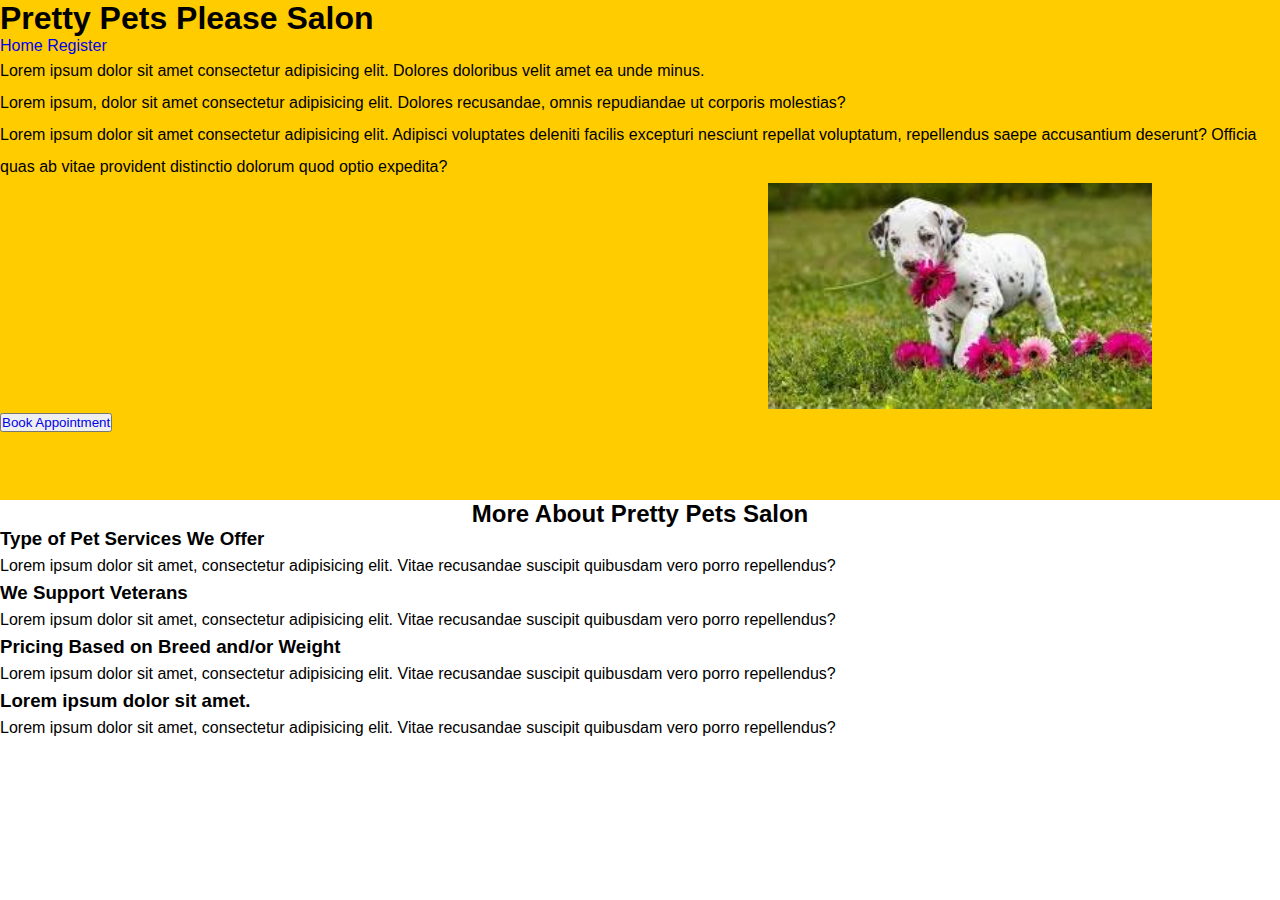
<file: index.html>
<!DOCTYPE html>
<html lang="en">
<head>
    <meta charset="UTF-8">
    <meta name="viewport" content="width=device-width, initial-scale=1.0">
    <link rel="stylesheet" href="./styles/mystyles.css">
    <title>Document</title>
</head>
<body>
    <header>
        <div class="main-bar">
            <h1>Pretty Pets Please Salon</h1>
            <nav>
                <a href="index.html">Home</a>
                <a href="register.html">Register</a>
            </nav>
        <div>
            <p>Lorem ipsum dolor sit amet consectetur adipisicing elit. Dolores doloribus velit amet ea unde minus.</p>

            <p>Lorem ipsum, dolor sit amet consectetur adipisicing elit. Dolores recusandae, omnis repudiandae ut corporis molestias?</p>

            <P>Lorem ipsum dolor sit amet consectetur adipisicing elit. Adipisci voluptates deleniti facilis excepturi nesciunt repellat voluptatum, repellendus saepe accusantium deserunt? Officia quas ab vitae provident distinctio dolorum quod optio expedita?</P>
        </div>
        <div>
            <img src="./img/dalmation puppy.jpg" alt="dalmation puppy image">
        </div>
    
        <div class="register">
            <button>
            <a href="register.html">Book Appointment</a>
            </button>
            
        </div>
    </div>
        <div>
            <h2>More About Pretty Pets Salon</h2>
            <article>
                <h3>Type of Pet Services We Offer</h3>
                <p>Lorem ipsum dolor sit amet, consectetur adipisicing elit. Vitae recusandae suscipit quibusdam vero porro repellendus?</p>
            </article>

            <article>
                <h3>We Support Veterans</h3>
                <p>Lorem ipsum dolor sit amet, consectetur adipisicing elit. Vitae recusandae suscipit quibusdam vero porro repellendus?</p>
            </article>

            <article>
                <h3>Pricing Based on Breed and/or Weight</h3>
                <p>Lorem ipsum dolor sit amet, consectetur adipisicing elit. Vitae recusandae suscipit quibusdam vero porro repellendus?</p>
            </article>

            <article>
                <h3>Lorem ipsum dolor sit amet.</h3>
                <p>Lorem ipsum dolor sit amet, consectetur adipisicing elit. Vitae recusandae suscipit quibusdam vero porro repellendus?</p>
            </article>
            
        </div>
    </header>
    <main>

    </main>
    <script src="./scripts/register.js"></script>
</body>
</html>
</file>
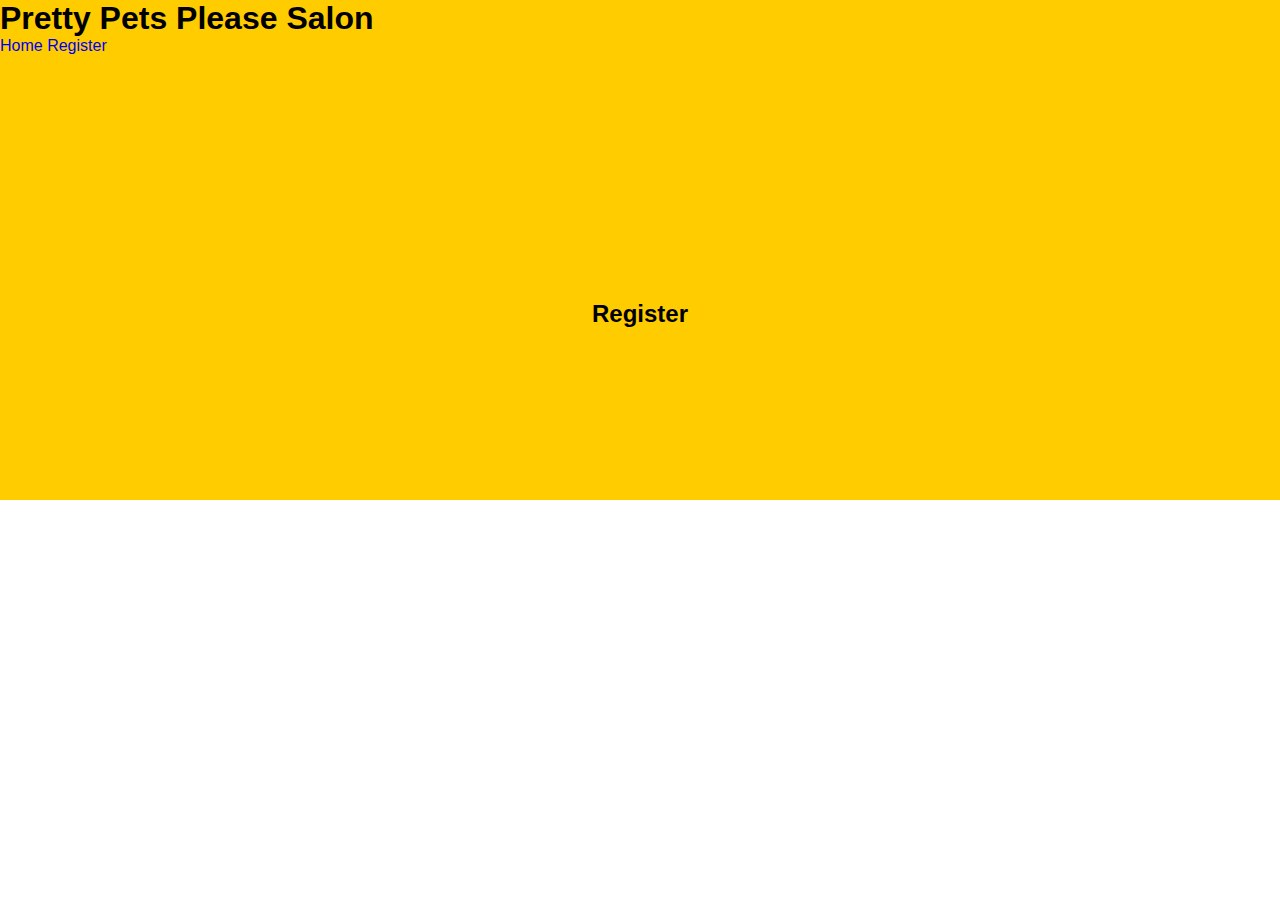
<file: register.html>
<!DOCTYPE html>
<html lang="en">
<head>
    <meta charset="UTF-8">
    <meta name="viewport" content="width=device-width, initial-scale=1.0">
    <link rel="stylesheet" href="./styles/mystyles.css">
    <title>Document</title>
</head>
<body>
    <header>
        <div class="main-bar">
            <h1>Pretty Pets Please Salon</h1>
            <nav>
                <a href="index.html">Home</a>
                <a href="register.html">Register</a>
            </nav>
        </div>
    </header>
    <main>
        <h2>Register</h2>
    </main>

    <script src="./scripts/register.js"></script>
</body>
</html>
</file>
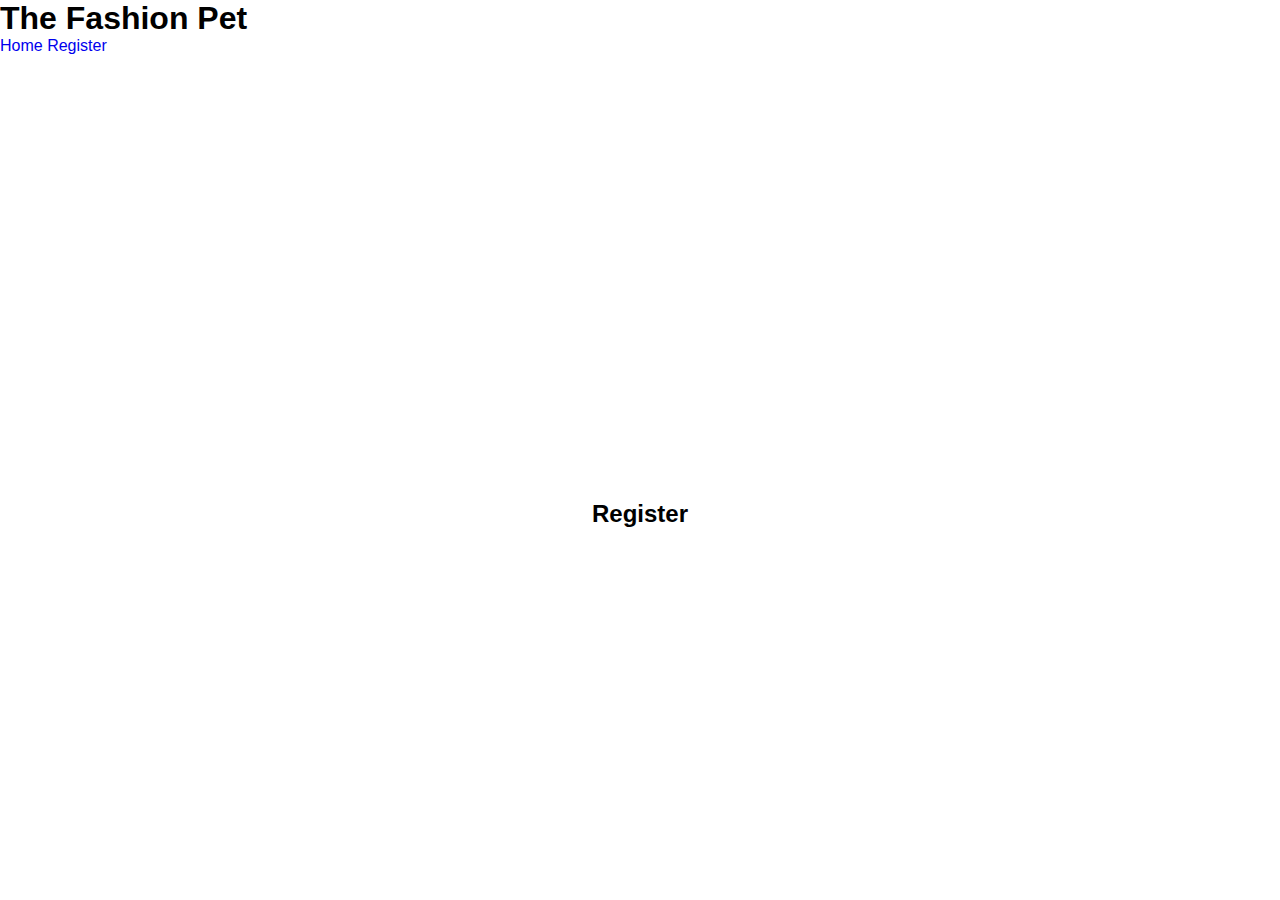
<file: Pet Salon - ch51/register.html>
<!DOCTYPE html>
<html lang="en">
<head>
    <meta charset="UTF-8">
    <meta name="viewport" content="width=device-width, initial-scale=1.0">
    <link rel="stylesheet" href="./styles/mystyles.css">
    <title>Document</title>
</head>
<body>
    <header>
        <div class="main-bar">
            <h1>The Fashion Pet</h1>
            <nav>
                <a href="index.html">Home</a>
                <a href="register.html">Register</a>
            </nav>
        </div>
    </header>
    <main>
        <h2>Register</h2>
    </main>

    <script src="./scripts/register.js"></script>
</body>
</html>
</file>
<file: styles/mystyles.css>
*{
    margin: 0;
    padding: 0;
}
body {
    font-family: arial;
}
p {
    line-height: 2;
}
a {
    text-decoration: none;
}
img {
    max-width: 100%;
}
h2 {
    text-align: center;
}

/*header*/

.main-bar {
    background-color: #ffcc00;
    height: 500px;
}

header {
    background-color: #ffcc00;
    height: 300px;
}
header img {
    width: 30%;
    padding-left: 60%;
}
.about-container {
    display: grid;
    grid-template-columns: repeat(2,1fr);
    padding: 20px;
}
</file>
<file: Pet Salon - ch51/styles/mystyles.css>
* {
    margin: 0;
    padding: 0;
}
body {
    font-family: arial;
}
p {
    line-height: 2;
}
a {
    text-decoration: none;
}
img {
    max-width: 100%;
}
h2 {
    text-align: center;
}
header {
    background-color: light orange;
    height: 500px;
}
header img {
    width: 30%;
}
.about-container {
    display: grid;
    grid-template-columns: repeat(2,1fr);
    padding: 20px;
}
</file>
